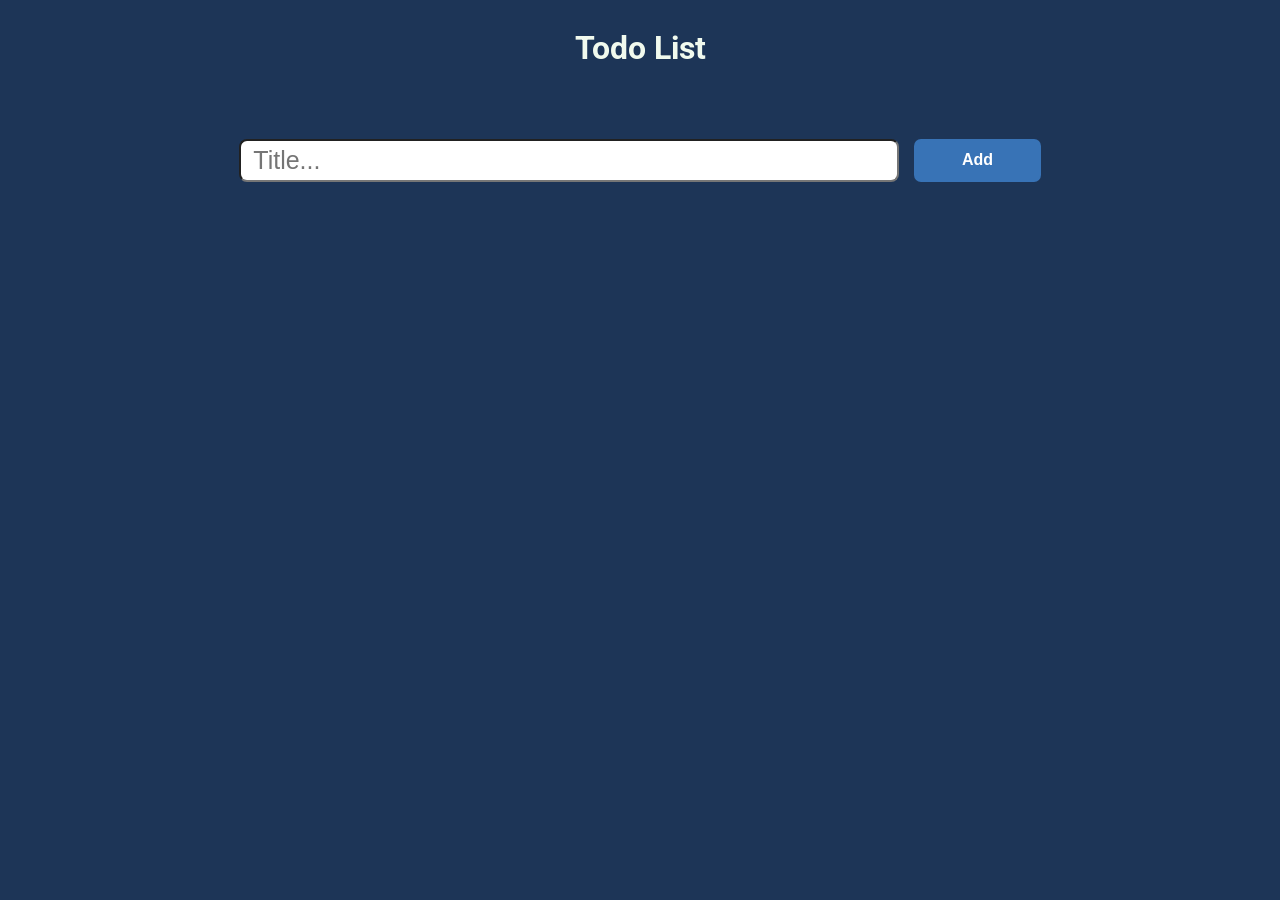
<file: src/index.html>
<!doctype html>
<html lang="en">
  <head>
    <meta charset="UTF-8" />
    <meta name="viewport" content="width=device-width, initial-scale=1.0" />
    <title>Home Page</title>
    <link rel="stylesheet" href="style.css" />
  </head>
  <body>
    <div class="container">
      <h1>Todo List</h1>
      <div class="add-todo">
        <input
          id="addTask"
          type="text"
          placeholder="Title..."
          class="input-field"
        />
        <button id="submit" class="add-btn" type="submit">Add</button>
      </div>
      <div id="Todo-list">
        <!-- <div class="todo-list">
          <p>Hit the gym</p>
          <div class="todo-list-btn">
            <button class="edit-btn">
              <a href="./pages/editPage.html?index=${index}">Edit</a>
            </button>
            <button class="delete-btn">Delete</button>
          </div>
        </div> -->
      </div>
    </div>
    <script src="script.js"></script>
  </body>
</html>
</file>
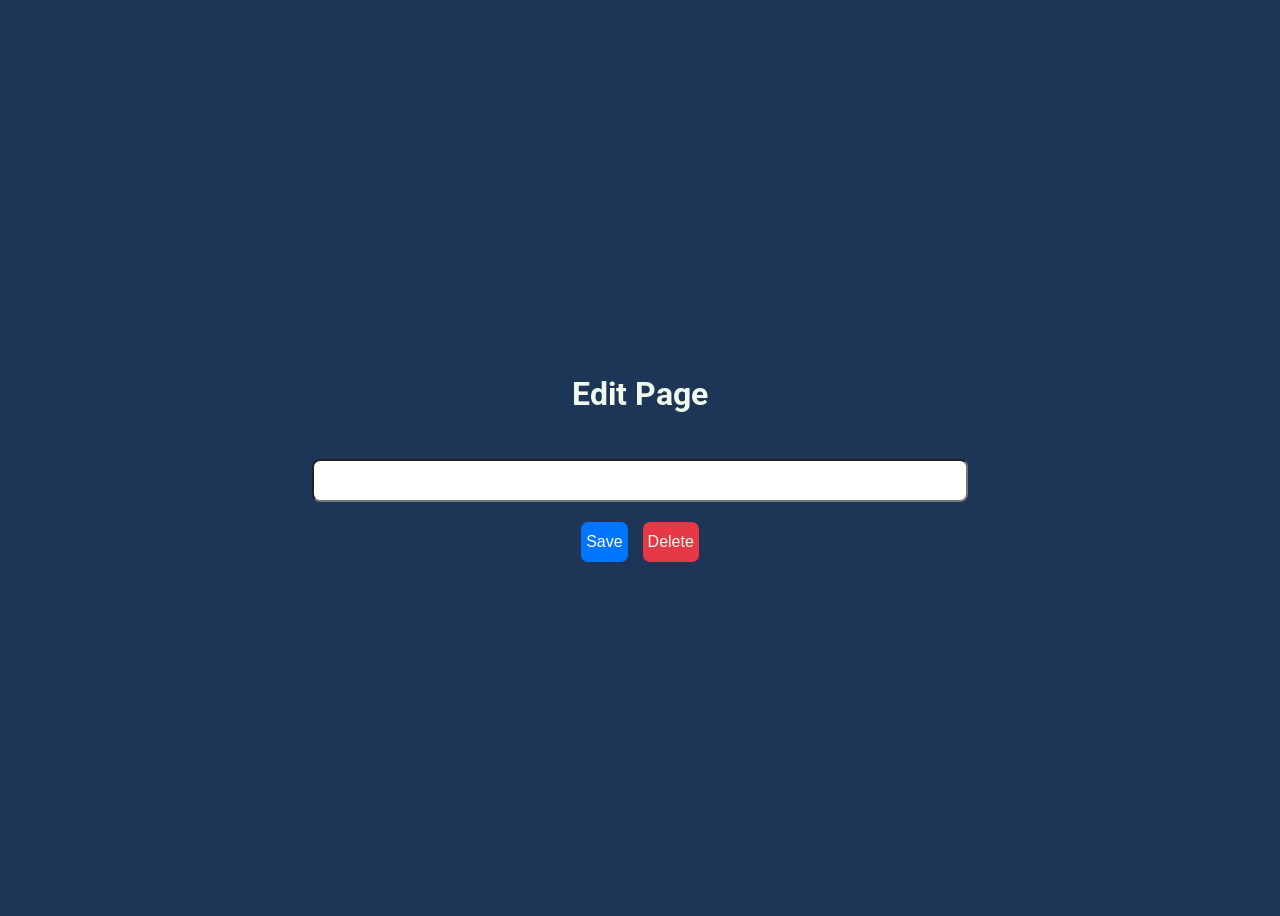
<file: src/pages/editPage.html>
<!doctype html>
<html lang="en">
  <head>
    <meta charset="UTF-8" />
    <meta name="viewport" content="width=device-width, initial-scale=1.0" />
    <title>Edit Task</title>
    <link rel="stylesheet" href="../style.css" />
  </head>
  <body>
    <div class="edit-container">
      <h1>Edit Page</h1>
      <div class="todo-edit">
        <input type="text" id="editInputValue" class="todo-edit-field" />
        <div class="edit-todo-btn">
          <button type="submit" id="saveBtn" class="save-btn">Save</button>
          <button class="delete-btn">Delete</button>
        </div>
      </div>
    </div>

    <script src="./editScript.js"></script>
  </body>
</html>
</file>
<file: src/style.css>
@import url("https://fonts.googleapis.com/css2?family=Roboto:ital,wght@0,100..900;1,100..900&display=swap");

body {
  font-family: "Gill Sans", "Gill Sans MT", Calibri, "Trebuchet MS", sans-serif;
  background-color: #1d3557;
}

a {
  text-decoration: none;
}


button {
  border: none;
}

h1 {
  font-family: Roboto;
  color: #F1FAEE;
}

.container {
  display: flex;
  flex-direction: column;
  justify-content: center;
  align-items: center;
}

.add-todo {
  margin-top: 50px;
  width: 100%;
  justify-content: center;
  display: flex;
  gap: 15px;
  margin-bottom: 40px;
}

.input-field {
  width: 50%;
  padding: 5px 12px;
  font-size: 25px;
  overflow: hidden;
  border-radius: 8px;
}

.add-btn {
  padding: 12px 24px;
  font-size: 16px;
  font-weight: 800;
  color: white;
  width: 10%;
  border-radius: 7px;
  background-color: #3873b6;
  display: flex;
  justify-content: center;
  text-align: center;
}

.add-btn:hover {
    background-color: #0076ff;
  color: white;
  padding: 12px 24px;
  font-size: 16px;
  border: none;
  border-radius: 8px;
  cursor: pointer;
  transition: box-shadow 0.2s ease-in-out;
}

.todo-list {
  display: flex;
  justify-content: space-between;
  align-items: center;
  font-size: 25px;
  gap: 10px;
  width: 75vw;
  background-color: ghostwhite;
  border-radius: 5px;
  padding: 0 20px;
  font-weight: 600;
  margin-bottom: 10px;
}

.todo-checkbox{
  width: 20px;
}

.todo-list-btn {
  display: flex;
  gap: 10px;
}

.edit-btn {
  padding: 5px;
  padding-left: 10px;
  padding-right: 10px;
  font-size: 16px;
  width: inherit;
  height: 40px;
  border-radius: 7px;
  background-color: #0687d7;
  color: #f1faee;
}

.edit-btn:hover {
    background-color: #0278c1;
  color: white;
  font-size: 16px;
  border: none;
  border-radius: 8px;
  cursor: pointer;
  transition: box-shadow 0.2s ease-in-out;
}

.delete-btn {
  padding: 5px;
  font-size: 16px;
  width: inherit;
  height: 40px;
  border-radius: 7px;
  background-color: #e63946;
  color: #f1faee;
  font-weight: 400;
}

.delete-btn:hover {
    background-color: #c50f0f;
  color: white;
  font-size: 16px;
  border: none;
  border-radius: 8px;
  cursor: pointer;
  transition: box-shadow 0.2s ease-in-out;
}

.edit-container {
  display: flex;
  flex-direction: column;
  justify-content: center;
  align-items: center;
  height: 100vh;
}

.todo-edit {
  margin-top: 25px;
  width: 100%;
  justify-content: center;
  align-items: center;
  display: flex;
  flex-direction: column;
  gap: 20px;
}

.todo-edit-field {
  width: 50%;
  padding: 5px 10px;
  font-size: 25px;
  overflow: hidden;
  border-radius: 8px;
}

.save-btn {
  padding: 5px;
  font-size: 16px;
  width: 50%;
  height: 40px;
  border-radius: 7px;
  background-color: #0076ff;
  color: white;
}

.save-btn:hover {
    background-color: #125db1;
  color: white;
  border: none;
  border-radius: 8px;
  cursor: pointer;
  transition: box-shadow 0.2s ease-in-out;
}

.edit-todo-btn {
  display: flex;
  gap: 15px;
  justify-content: center;
}
</file>
